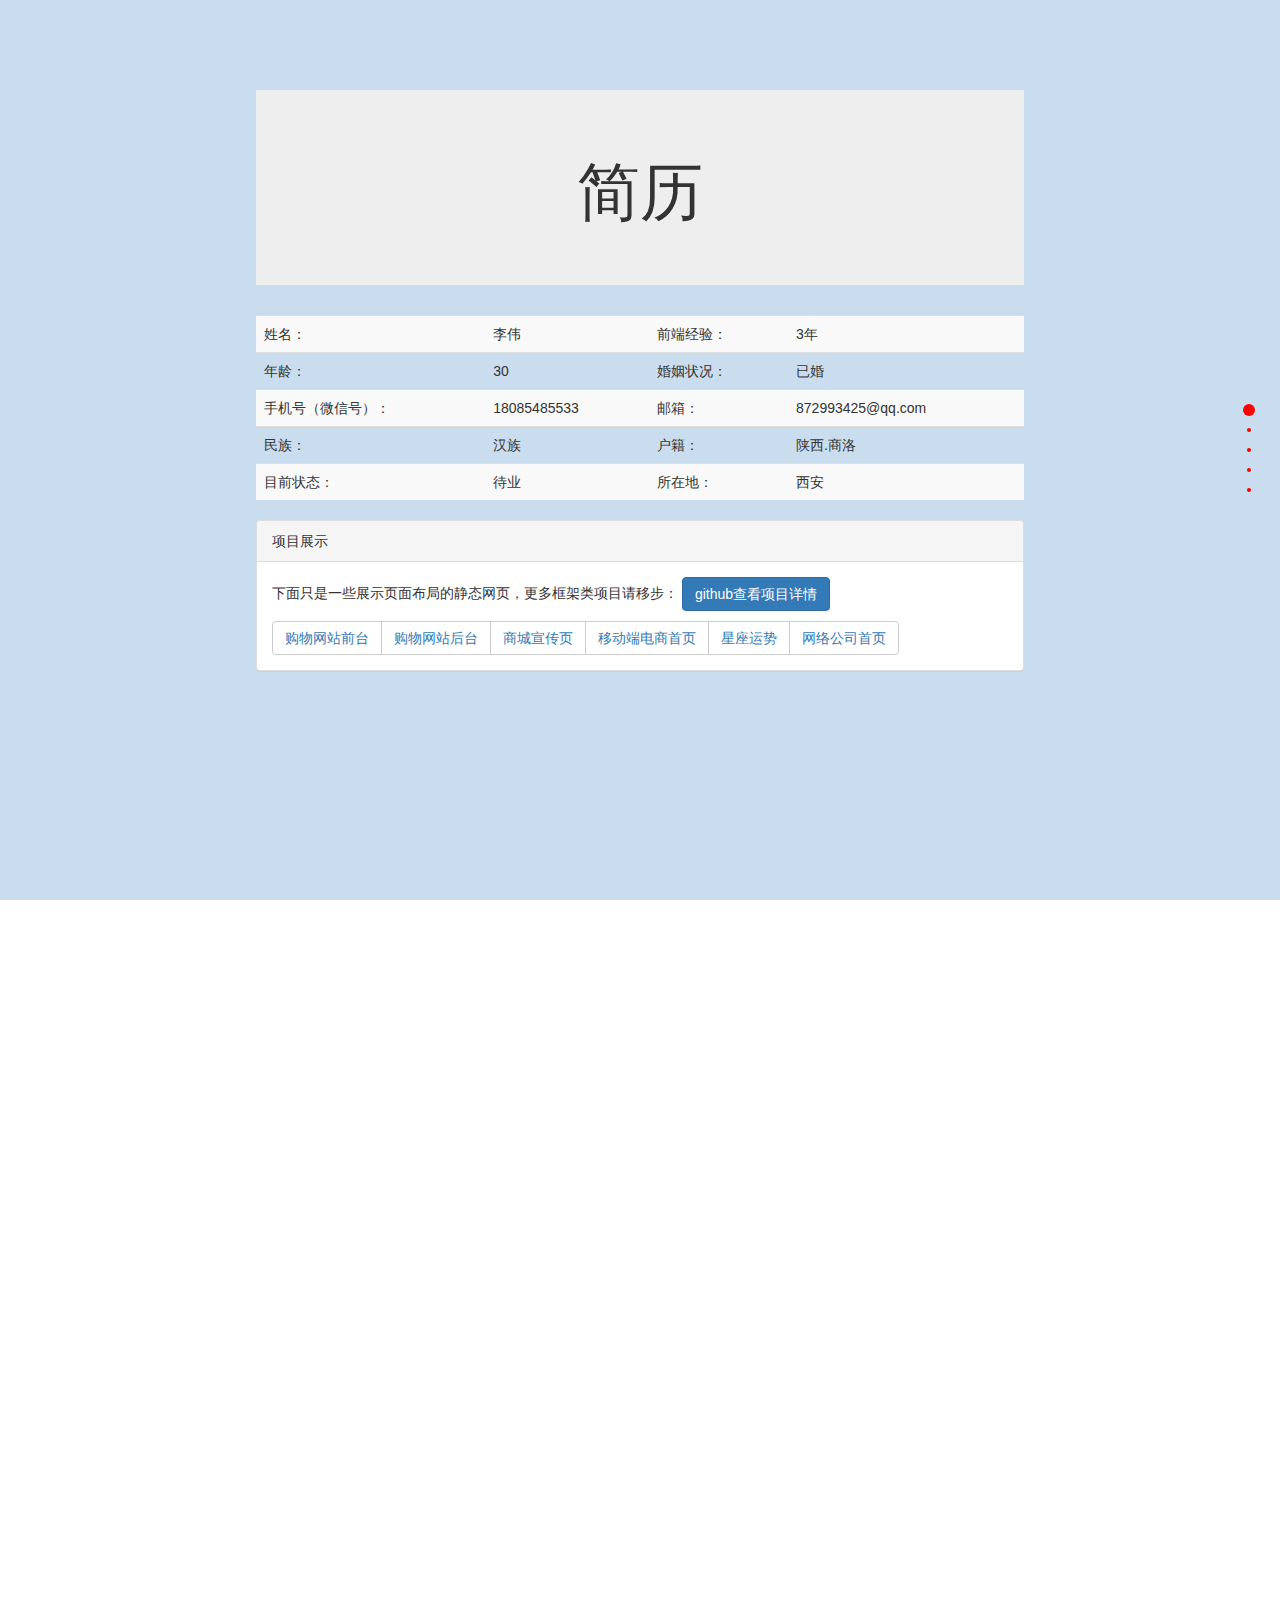
<file: index.html>
<!DOCTYPE html>
<html>

<head>
	<meta charset="utf-8" />
	<title></title>
	<link rel="stylesheet" type="text/css" href="css/base.css" />
	<link rel="stylesheet" type="text/css" href="css/jquery.fullPage.css" />
	<link rel="stylesheet" type="text/css" href="css/myCss.css" />
	<link rel="stylesheet" href="css/bootstrap.min.css">
	<script src="js/jquery.min.js" type="text/javascript" charset="utf-8"></script>
	<script src="js/jquery.easing.1.3.js" type="text/javascript" charset="utf-8"></script>
	<script src="js/jquery.fullPage.min.js" type="text/javascript" charset="utf-8"></script>
	<script src="js/myJs.js" type="text/javascript" charset="utf-8"></script>
	<script src="js/bootstrap.min.js"></script>
</head>

<body>
	<div id="dowebok">
		<!--第一屏开始-->
		<div class="section section1">
			<div class="spritBox1">
				<div class="jumbotron">
					<h1>简历</h1>
				</div>
				<table class="table table-striped table-hover">
					<tr>
						<td>姓名：</td>
						<td>李伟</td>
						<td>前端经验：</td>
						<td>3年</td>
					</tr>
					<tr>
						<td>年龄：</td>
						<td>30</td>
						<td>婚姻状况：</td>
						<td>已婚</td>
					</tr>
					<tr>
						<td>手机号（微信号）：</td>
						<td>18085485533</td>
						<td>邮箱：</td>
						<td>872993425@qq.com</td>
					</tr>
					<tr>
						<td>民族：</td>
						<td>汉族</td>
						<td>户籍：</td>
						<td>陕西.商洛</td>
					</tr>
					<tr>
						<td>目前状态：</td>
						<td>待业</td>
						<td>所在地：</td>
						<td>西安</td>
					</tr>
				</table>
				<div class="panel panel-default">
					<div class="panel-heading">项目展示</div>
					<div class="panel-body">
						<p>下面只是一些展示页面布局的静态网页，更多框架类项目请移步：
							<a target="_blank" href="https://github.com/weblw/projectshow" class="btn btn-primary" role="button">github查看项目详情</a>
						</p>
						<div class="btn-group" role="group" aria-label="...">
							<button type="button" class="btn btn-default">
								<a href="http://dianshang.webstudylw.club:81" target="_blank">购物网站前台</a>
							</button>
							<button type="button" class="btn btn-default">
								<a href="http://dianshang.webstudylw.club:82" target="_blank">购物网站后台</a>
							</button>
							<button type="button" class="btn btn-default">
								<a href="http://www.webstudylw.club/shopshow/" target="_blank">商城宣传页</a>
							</button>
							<button type="button" class="btn btn-default">
								<a href="http://www.webstudylw.club/shop/" target="_blank">移动端电商首页</a>
							</button>
							<button type="button" class="btn btn-default">
								<a href="http://www.webstudylw.club/start/" target="_blank">星座运势</a>
							</button>
							<button type="button" class="btn btn-default">
								<a href="http://www.webstudylw.club/xdnet/" target="_blank">网络公司首页</a>
							</button>
						</div>
					</div>
				</div>
			</div>
		</div>
		<!--第一屏结束-->
		<!--第二屏开始-->
		<div class="section section1">
			<div class="spritBox">
				<div class="page-header">
					<h1>技术栈</h1>
				</div>
				<ul class="list-group">
					<li class="list-group-item">熟练掌握Vue.js、vue-router、vuex、vue-axios等相关技术，有使用Vue开发项目的经验（技术重点）</li>
					<li class="list-group-item">熟练掌握vuex模块化、动态路由、路由卫士、axios拦截器、数据懒加载、页面下拉刷新等技术</li>
					<li class="list-group-item">了解React全家桶基础知识</li>
					<li class="list-group-item">熟悉MVVM、webpack、gulp等相关工程知识</li>
					<li class="list-group-item">熟悉微信小程序开发</li>
					<li class="list-group-item">熟悉nodejs、Express框架，了解PHP、java、nginx、apache</li>
					<li class="list-group-item">了解mongodb、mysql数据库基本操作</li>
					<li class="list-group-item">熟练掌握HTML/HTML5、CSS/CSS3、JavaScript、jQuery、LESS、SCSS等前端技能</li>
					<li class="list-group-item">熟悉W3C、ECMAScript、ES6等相关技术标准</li>
					<li class="list-group-item">熟练掌握bootstrap，以及MUI、Mint UI、Element UI等前端开发组件</li>
					<li class="list-group-item">熟练掌握swiper、fullpage、animate等插件使用</li>
				</ul>
			</div>
		</div>
		<!--第二屏结束-->
		<!--第三屏开始-->
		<div class="section section1">
			<div class="spritBox">
				<div class="page-header">
					<h1>工作经历</h1>
				</div>
				<div class="panel panel-default">
					<div class="panel-heading">
						<h3 class="panel-title">2017.10-2019.7</h3>
					</div>
					<div class="panel-body">
						<p>所在单位：西安鼎邦网络科技有限公司</p>
						<p>公司规模：20人以下</p>
						<p>公司所在地：陕西.西安</p>
						<p>主要工作：负责前端页面的搭建，样式效果的展示与制作及根据产品需求完成相应的页面效果的添加和修改，以及页面的兼容性的测试和修改。并对网站的进行前端技术层面的优化和维护。</p>
					</div>
				</div>
				<div class="panel panel-default">
					<div class="panel-heading">
						<h3 class="panel-title">2012.09-2017.09</h3>
					</div>
					<div class="panel-body">
						<p>所在单位：福泉市水务局</p>
						<p>公司规模：50-100人</p>
						<p>公司所在地：贵州.福泉</p>
						<p>主要工作：在福泉市水利局局办公室工作，主要负责全局文件在OA系统上的协同办公，以及日常报表、单子档案、新闻事件的的上传工作，熟悉办公室OA系统文件分发、会签处理流程。</p>
						<p>有一年时间，主要负责单位水雨情监测系统的使用和基本功能维护。</p>
					</div>
				</div>
			</div>
		</div>
		<!--第三屏结束-->
		<!--第四屏开始-->
		<div class="section section1">
			<div class="spritBox">
				<div class="page-header">
					<h1>项目展示（一）</h1>
				</div>
				<div class="row">
					<!-- 项目一 -->
					<div class="col-sm-6 col-md-4">
						<div class="thumbnail">
							<div class="caption">
								<h3>电商后台管理系统-PC端</h3>
								<p>技术栈：Vue全家桶</p>
								<p>项目描述：
									<ul class="list-group">
										<li class="list-group-item">使用vue-cli 2.0搭建项目环境</li>
										<li class="list-group-item">使用elementUI组件库搭建基本页面</li>
										<li class="list-group-item">使用axios、vue-axios获取异步数据</li>
										<li class="list-group-item">使用vue-router、全局路由卫士、addRoutes动态路由实现管理员权限控制</li>
										<li class="list-group-item">使用vuex进行数据管理</li>
										<li class="list-group-item">使用vuex-persistedstate插件实现数据持久化</li>
										<li class="list-group-item">后台数据使用php+mysql搭建</li>
									</ul>
								</p>
								<p>项目功能：实现登陆、权限验证、用户管理、产品管理、分类管理、角色管理，实现增删改查功能</p>
							</div>
						</div>
					</div>
					<!-- 项目二 -->
					<div class="col-sm-6 col-md-4">
						<div class="thumbnail">
							<div class="caption">
								<h3>电商PC端项目实现</h3>
								<p>技术栈：Vue全家桶</p>
								<p>项目描述：
									<ul class="list-group">
										<li class="list-group-item">使用vue-cli 2.0搭建项目环境</li>
										<li class="list-group-item">使用elementUI组件库搭建基本页面</li>
										<li class="list-group-item">使用组件路由守卫实现部分页面的登录鉴权</li>
										<li class="list-group-item">使用图片懒加载和animate动画优化页面效果</li>
										<li class="list-group-item">使用vuex模块化管理用户、购物车组件等数据</li>
										<li class="list-group-item">封装公共组件、公用方法优化项目</li>
									</ul>
								</p>
								<p>项目功能：产品展示、分类查询、关键词搜索、商品购买、生成订单、订单支付等功能</p>
							</div>
						</div>
					</div>
					<!-- 项目三 -->
					<div class="col-sm-6 col-md-4">
						<div class="thumbnail">
							<div class="caption">
								<h3>博客网站</h3>
								<p>技术栈：React</p>
								<p>项目描述：
									<ul class="list-group">
										<li class="list-group-item">使用react组件化技术和antd UI库进行页面基本开发</li>
										<li class="list-group-item">使用styled-components实现样式模块化</li>
										<li class="list-group-item">使用react-transition-group实现动画效果</li>
										<li class="list-group-item">使用axios获取数据</li>
										<li class="list-group-item">使用redux、redux-thunk、redux-immutable进行数据管理</li>
										<li class="list-group-item">使用react-router-dom实现页面路由</li>
										<li class="list-group-item">使用react-loadable实现组件异步加载</li>
										<li class="list-group-item">使用github进行管理</li>
									</ul>
								</p>
								<p>项目功能：类似简书的博客网站</p>
							</div>
						</div>
					</div>
				</div>
			</div>
		</div>
		<!--第四屏结束-->
		<!-- 第五屏 -->
		<div class="section section1">
			<div class="spritBox">
				<div class="page-header">
					<h1>项目展示（二）</h1>
				</div>
				<div class="row">
					<!-- 项目四 -->
					<div class="col-sm-6 col-md-4">
						<div class="thumbnail">
							<div class="caption">
								<h3>微信小程序基本框架构建</h3>
								<p>技术栈：微信小程序</p>
								<p>项目描述：使用微信小城开发者平台实现包含新闻页、视频页、详情页等的小程序构建</p>
								<p>项目功能：微信小程序</p>
							</div>
						</div>
					</div>
					<!-- 项目五 -->
					<div class="col-sm-6 col-md-4">
						<div class="thumbnail">
							<div class="caption">
								<h3>简单bolg页面实现</h3>
								<p>技术栈：node、Express、mongodb</p>
								<p>项目描述：使用node和Express框架实现简单博客发表页面</p>
								<p>项目功能：博客发表</p>
							</div>
						</div>
					</div>
					<!-- 项目六 -->
					<div class="col-sm-6 col-md-4">
						<div class="thumbnail">
							<div class="caption">
								<h3>明星照片墙</h3>
								<p>技术栈：php+ajax</p>
								<p>项目描述：使用php和ajax实现点击明星照片，弹出明星详情简介的功能</p>
								<p>项目功能：个人展示</p>
							</div>
						</div>
					</div>
					<!-- 项目七 -->
					<div class="col-sm-6 col-md-4">
						<div class="thumbnail">
							<div class="caption">
								<h3>移动端电商首页</h3>
								<p>技术栈：Swiper</p>
								<p>项目描述：使用Swiper实现类似京东手机版首页布局</p>
								<p>项目功能：商城移动端展示</p>
							</div>
						</div>
					</div>
					<!-- 项目八 -->
					<div class="col-sm-6 col-md-4">
						<div class="thumbnail">
							<div class="caption">
								<h3>商城宣传页</h3>
								<p>技术栈：FullPage</p>
								<p>项目描述：使用FullPage插件实现商城宣传页</p>
								<p>项目功能：商城宣传</p>
							</div>
						</div>
					</div>
					<!-- 项目九 -->
					<div class="col-sm-6 col-md-4">
						<div class="thumbnail">
							<div class="caption">
								<h3>星座运势</h3>
								<p>技术栈：jQuery</p>
								<p>项目描述：使用jQuery实现类似qq星座运势的页面区块</p>
								<p>项目功能：根据你所选的星座，展示星座运势</p>
							</div>
						</div>
					</div>
				</div>
				<p><a target="_blank" href="https://github.com/weblw/projectshow" class="btn btn-primary" role="button">github查看项目详情</a></p>
			</div>
		</div>
	</div>
</body>

</html>
</file>
<file: css/base.css>
/*
* @Author: apple
* @Date:   
* @Last Modified by:   apple
* @Last Modified time: 2017-09-25 17:23:18
*/
article,aside,details,figcaption,figure,footer,header,hgroup,main,nav,section,summary{display:block}audio,canvas,video{display:inline-block;*display:inline;*zoom:1}audio:not([controls]){display:none;height:0}[hidden]{display:none}html{font-size:100%;-ms-text-size-adjust:100%;-webkit-text-size-adjust:100%}html,button,input,select,textarea{font-family:sans-serif}body{margin:0}a:focus{outline:thin dotted}a:active,a:hover{outline:0}h1{font-size:2em;margin:.67em 0}h2{font-size:1.5em;margin:.83em 0}h3{font-size:1.17em;margin:1em 0}h4{font-size:1em;margin:1.33em 0}h5{font-size:.83em;margin:1.67em 0}h6{font-size:.67em;margin:2.33em 0}abbr[title]{border-bottom:1px dotted}b,strong{font-weight:700}blockquote{margin:1em 40px}dfn{font-style:italic}hr{-moz-box-sizing:content-box;box-sizing:content-box;height:0}mark{background:#ff0;color:#000}p,pre{margin:1em 0}code,kbd,pre,samp{font-family:monospace,serif;_font-family:'courier new',monospace;font-size:1em}pre{white-space:pre;white-space:pre-wrap;word-wrap:break-word}q{quotes:none}q:before,q:after{content:'';content:none}small{font-size:80%}sub,sup{font-size:75%;line-height:0;position:relative;vertical-align:baseline}sup{top:-.5em}sub{bottom:-.25em}dl,menu,ol,ul{margin:1em 0}dd{margin:0 0 0 40px}menu,ol,ul{padding:0 0 0 40px}nav ul,nav ol{list-style:none;list-style-image:none}img{border:0;-ms-interpolation-mode:bicubic}svg:not(:root){overflow:hidden}figure{margin:0}form{margin:0}fieldset{border:1px solid silver;margin:0 2px;padding:.35em .625em .75em}legend{border:0;padding:0;white-space:normal;*margin-left:-7px}button,input,select,textarea{font-size:100%;margin:0;vertical-align:baseline;*vertical-align:middle}button,input{line-height:normal}button,select{text-transform:none}button,html input[type=button],input[type=reset],input[type=submit]{-webkit-appearance:button;cursor:pointer;*overflow:visible}button[disabled],html input[disabled]{cursor:default}input[type=checkbox],input[type=radio]{box-sizing:border-box;padding:0;*height:13px;*width:13px}input[type=search]{-webkit-appearance:textfield;-moz-box-sizing:content-box;-webkit-box-sizing:content-box;box-sizing:content-box}input[type=search]::-webkit-search-cancel-button,input[type=search]::-webkit-search-decoration{-webkit-appearance:none}button::-moz-focus-inner,input::-moz-focus-inner{border:0;padding:0}textarea{overflow:auto;vertical-align:top}table{border-collapse:collapse;border-spacing:0}html{overflow:hidden}a{text-decoration:none}img{display:block}ul,li{list-style:none;margin:0;padding:0}
</file>
<file: css/myCss.css>
/*设置导航颜色*/
#fp-nav ul li a span, .fp-slidesNav ul li a span{
	background-color: red;
}
.enter{
	position: fixed;
	top:10%;
	right:5%;
	z-index: 9999;
	cursor: pointer;
}
.next{
	position: fixed;
	bottom: 10%;
	right: 5%;
	z-index: 9999;
	animation: nexta .5s infinite;
	cursor: pointer;
}
@keyframes nexta{
	0%{bottom: 10%;}
	50%{bottom: 15%;}
	100%{bottom: 10%;}
}
/*第一屏开始*/
.section1{
	background-color: rgb(202, 221, 238);
}
.spritBox1{
	width:60%;
	height: 90%;
	position: absolute;
	bottom:0;
	left: 50%;
	transform: translateX(-50%);
}
.spritBox1 h1{
	text-align: center;
}
.spritBox{
	width:70%;
	height: 100%;
	position: absolute;
	bottom:0;
	left: 50%;
	transform: translateX(-50%);
}
.spritBox h1{
	text-align: center;
}
/*第一屏结束*/
</file>
